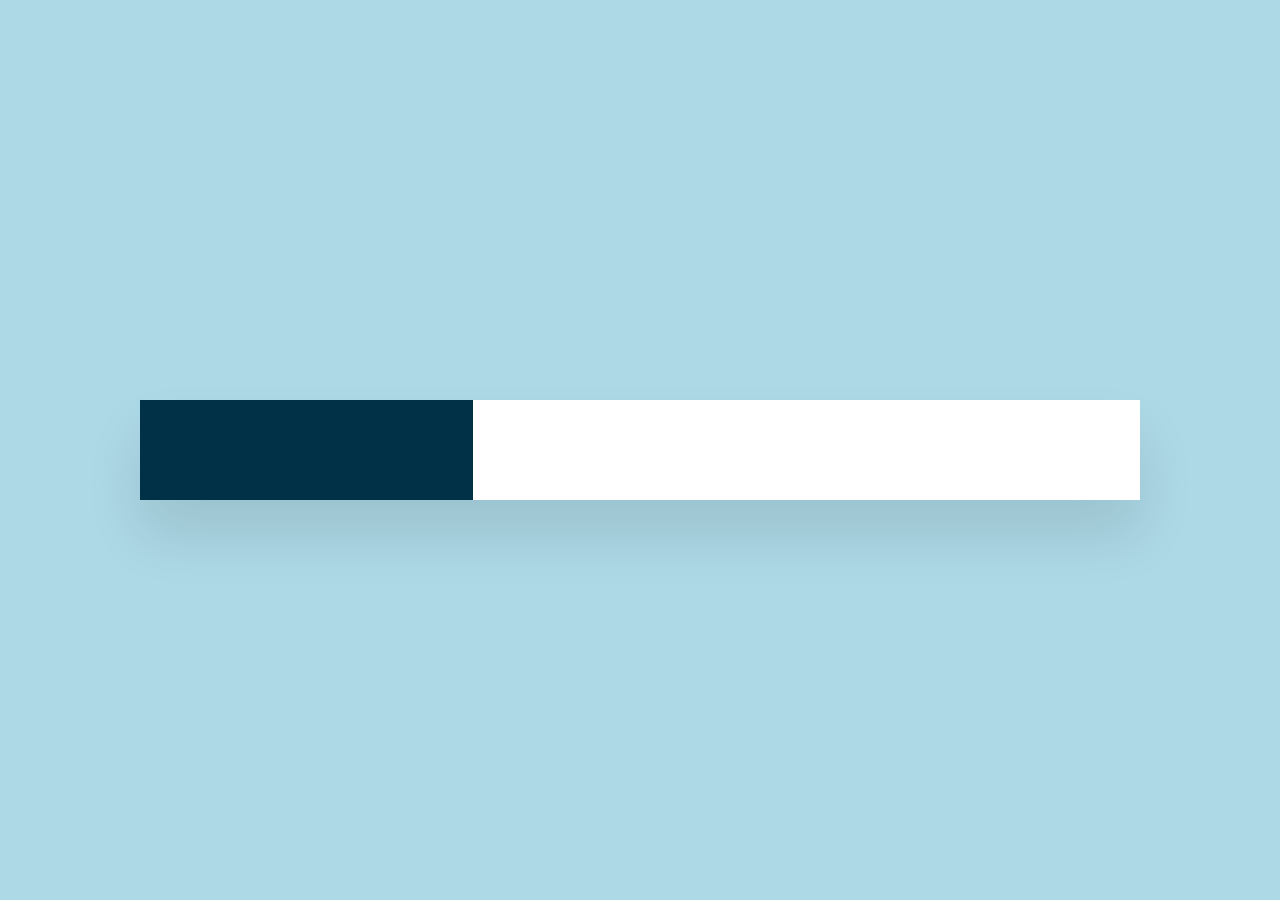
<file: index.html>
<!DOCTYPE html>
<html lang="en">

<head>
    <meta charset="UTF-8">
    <meta http-equiv="X-UA-Compatible" content="IE=edge">
    <meta name="viewport" content="width=device-width, initial-scale=1.0">
    <title>Responsive CV - HTML & CSS</title>
    <link rel="stylesheet" href="styles.css">
</head>
<div class="container">
    <div class="left_side"></div>
    <div class="rigth_side"></div>
</div>

<body>

</body>

</html>
</file>
<file: styles.css>
* {
    margin: 0;
    padding: 0;
    box-sizing: border-box;
    font-family: Arial, Helvetica, sans-serif;
}

body {
    background: lightblue;
    display: flex;
    justify-content: center;
    align-items: center;
    min-height: 100vh;
}

.container {
    position: relative;
    width: 100%;
    max-width: 1000px;
    min-height: 100px;
    background: #fff;
    display: grid;
    grid-template-columns: 1fr 2fr;
    box-shadow: 0px 35px 55px rgba(0, 0, 0, 0.1);
}

.container .left_side {
    position: relative;
    background: #003147;
    padding: 40px;
}

.container .right_side {
    position: relative;
    background: #003147;
    padding: 40px;
}
</file>
